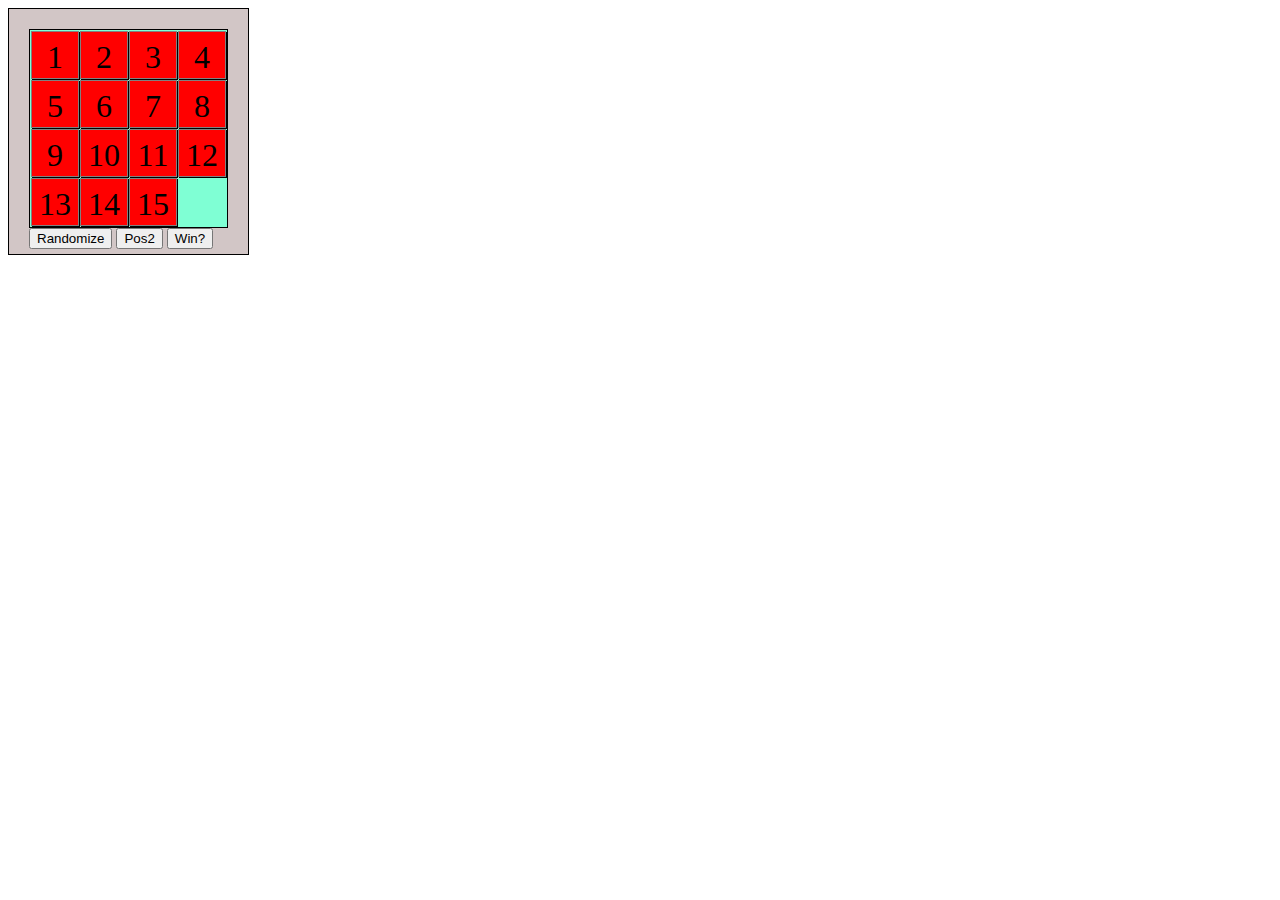
<file: App4/templates/gameTemplate.html>
<!DOCTYPE html>
<html>
<head>
    <title></title>
    <link rel="stylesheet" href="../css/game.css" />
    <script src="https://ajax.googleapis.com/ajax/libs/jquery/3.3.1/jquery.min.js"></script>
    <script src="../js/main.js"></script>

</head>
<body>
    <div id="gameContainer">
        <div id="gridContainer">
            <div class="rowContainer" id="rw1">
                <div class="square" id="sq1" style="left:1px;">1</div>
                <div class="square" id="sq2" style="left:50px;">2</div>
                <div class="square" id="sq3" style="left:99px;">3</div>
                <div class="square" id="sq4" style="left:148px;">4</div>
            </div>
            <div class="rowContainer" id="rw2">
                <div class="square" id="sq5" style="left:1px;">5</div>
                <div class="square" id="sq6" style="left:50px;">6</div>
                <div class="square" id="sq7" style="left:99px;">7</div>
                <div class="square" id="sq8" style="left:148px;">8</div>
            </div>
            <div class="rowContainer" id="rw3">
                <div class="square" id="sq9" style="left:1px;">9</div>
                <div class="square" id="sq10" style="left:50px;">10</div>
                <div class="square" id="sq11" style="left:99px;">11</div>
                <div class="square" id="sq12" style="left:148px;">12</div>
            </div>
            <div class="rowContainer" id="rw4">
                <div class="square" id="sq13" style="left:1px;">13</div>
                <div class="square" id="sq14" style="left:50px;">14</div>
                <div class="square" id="sq15" style="left:99px;">15</div>
                <div class="square" id="sq16" style="left:148px;">-1</div>
            </div>
        </div>
        <div id="rand">
            <button id="b1">Randomize</button>
            <button id="pos2">Pos2</button>
            <button id="win">Win?</button>
        </div>

    </div>




</body>
</html>
</file>
<file: App4/css/game.css>
#gameContainer {
    background-color:#d2c6c6;
    position:absolute;
    padding:20px 20px 5px 20px;
    border:1px solid black;
    display:normal;
}

#gridContainer{
    /*to do, make the size relative to page size*/
    width:197px;
    height:197px;
    background-color:aquamarine;
    border:1px solid black;
    display:normal;
    position:relative;
}

.square {
    position:absolute;
    width:46px;
    height: 46px;
    font-size:xx-large;
    border:1px solid grey;
    background-color:red;
    text-align: center;
    vertical-align: middle;
    line-height: 50px;
    box-shadow: 1px 1px;
}

#rw1 > .square {
    top:1px;
}
#rw2 > .square {
    top:50px;
}

#rw3 > .square {
    top:99px;
}
#rw4 > .square {
    top:148px;
}

#rand #b1 {
    position:relative;
}

#sq16 {

}
</file>
